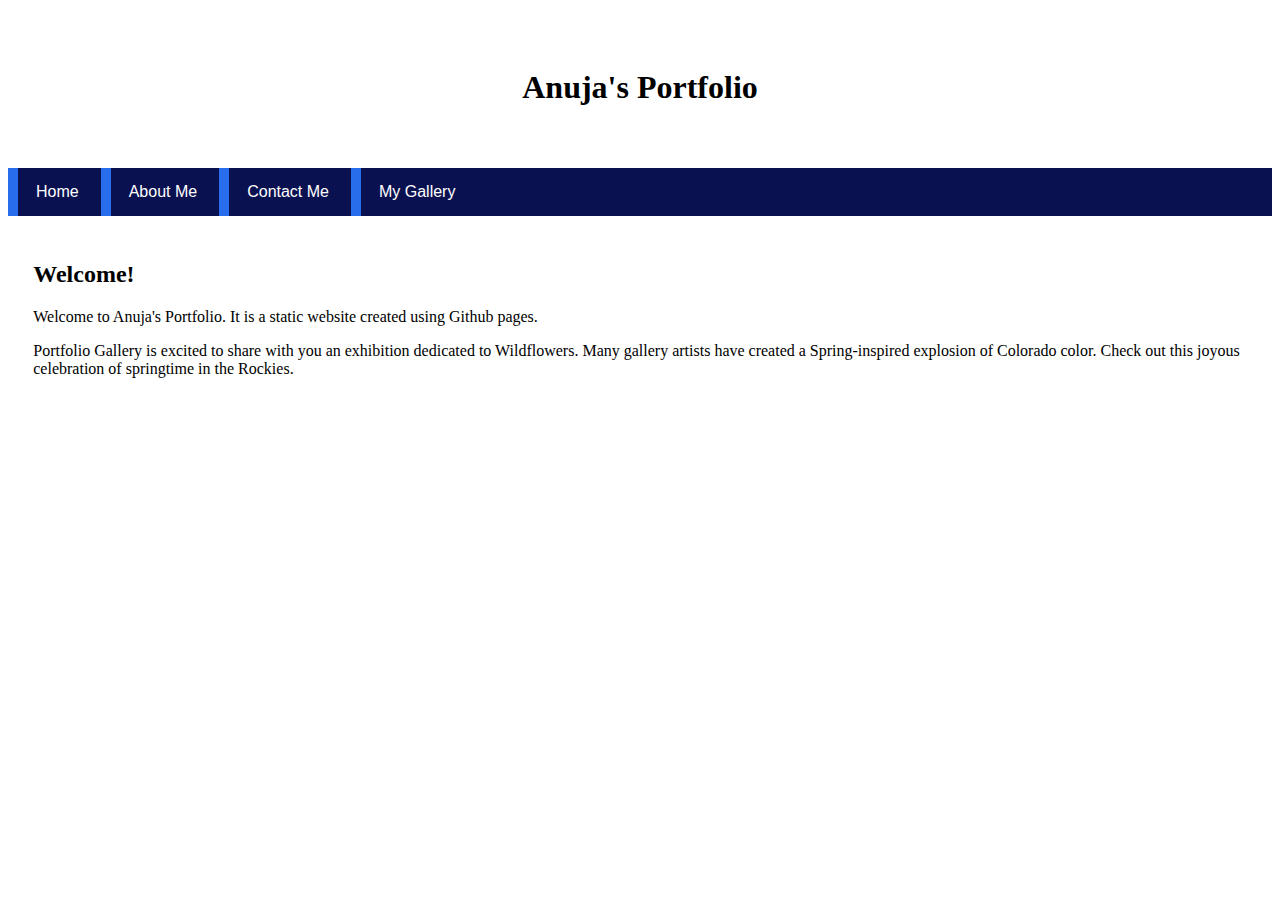
<file: index.html>
<!DOCTYPE html>
<html lang="en">
    <head>
        <title>AnujaBanthia.github.io| Static Portfolio Website| Home</title>
        <link rel="stylesheet" href="css/header.css">
    </head>
  <body>
    <header>
        <h1>Anuja's Portfolio</h1>
    </header>
    <nav>
    <ul>
        <li><a href="index.html" >Home</a></li>
        <li><a href="about.html">About Me</a></li>
        <li><a href="contact.html">Contact Me</a></li>
        <li><a href="gallery.html">My Gallery</a></li>
    </ul>
    </nav>
    <main>
        <div class="main">
            <h2>Welcome!</h2>
            <p>Welcome to Anuja's Portfolio. It is a static website created using Github pages.</p>
            <p>Portfolio Gallery is excited to share with you an exhibition dedicated to Wildflowers. 
                Many gallery artists have created a Spring-inspired explosion of Colorado color. 
                Check out this joyous celebration of springtime in the Rockies.</p>
        </div>
    
    </main>
  </body>
</html>
</file>
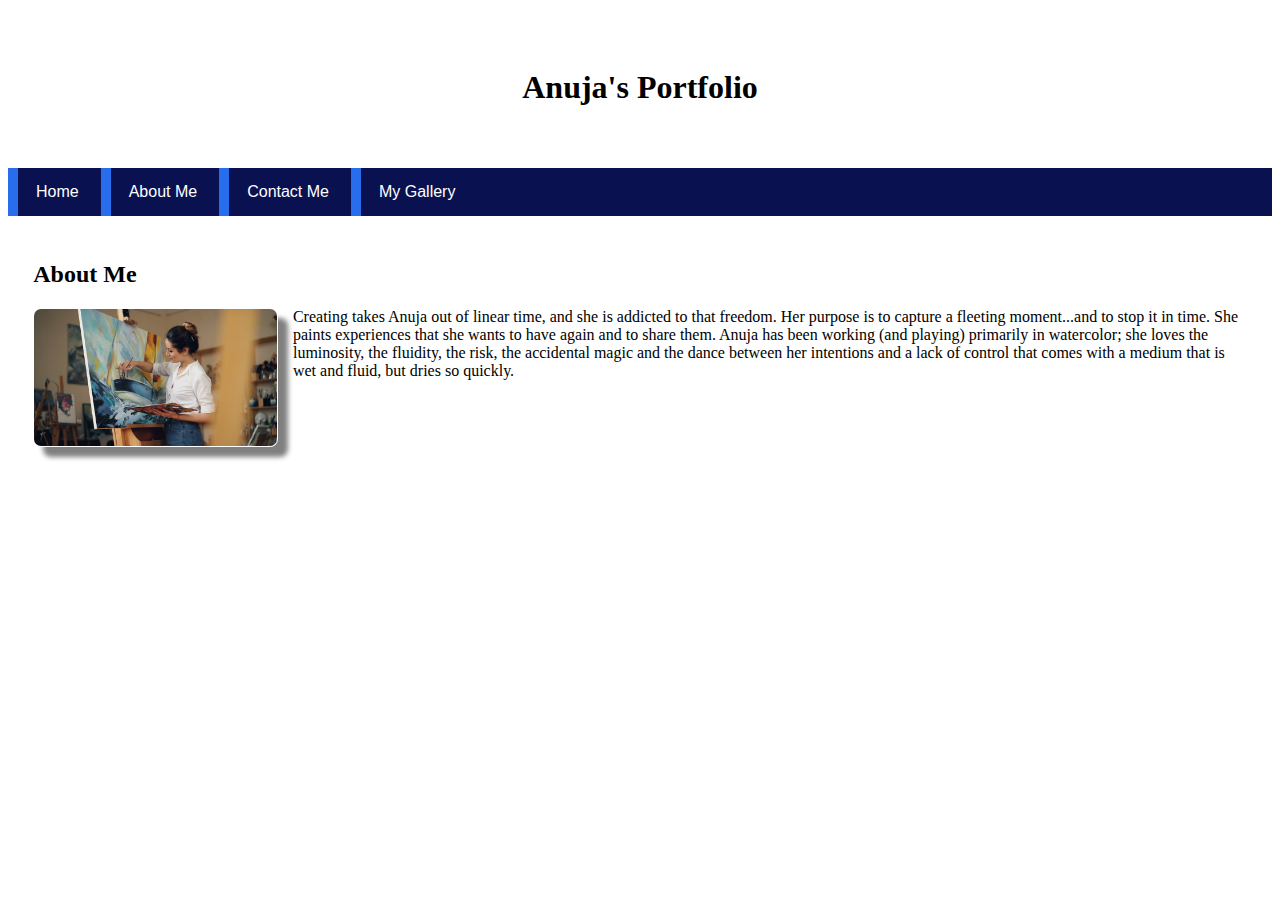
<file: about.html>
<!DOCTYPE html>
<html lang="en">
    <head>
        <title>AnujaBanthia.github.io| Static Portfolio Website| AboutMe</title>
        <link rel="stylesheet" href="css/header.css">
    </head>
    
  <body>
    <header>
        <h1>Anuja's Portfolio</h1>
    </header>
    <nav>
    <ul>
        <li><a href="index.html" >Home</a></li>
        <li><a href="about.html">About Me</a></li>
        <li><a href="contact.html">Contact Me</a></li>
        <li><a href="gallery.html">My Gallery</a></li>
    </ul>
    </nav>
    <main>
        <div class="main">
            <h2 class="main-heading">About Me</h2>
            
             <div>
                <img src="images/my-photo.jpg" class="profile-photo">
             </div>   
                
               
            <p>Creating takes Anuja out of linear time, and she is addicted to that freedom. Her purpose is to capture a fleeting moment...and to stop it in time. She paints experiences that she wants to have again and to share them.

                Anuja has been working (and playing) primarily in watercolor; she loves the luminosity, the fluidity, the risk, the accidental magic and the dance between her intentions and a lack of control that comes with a medium that is wet and fluid, but dries so quickly.</p>
        </div>
    
    </main>
</body>
</html>
</file>
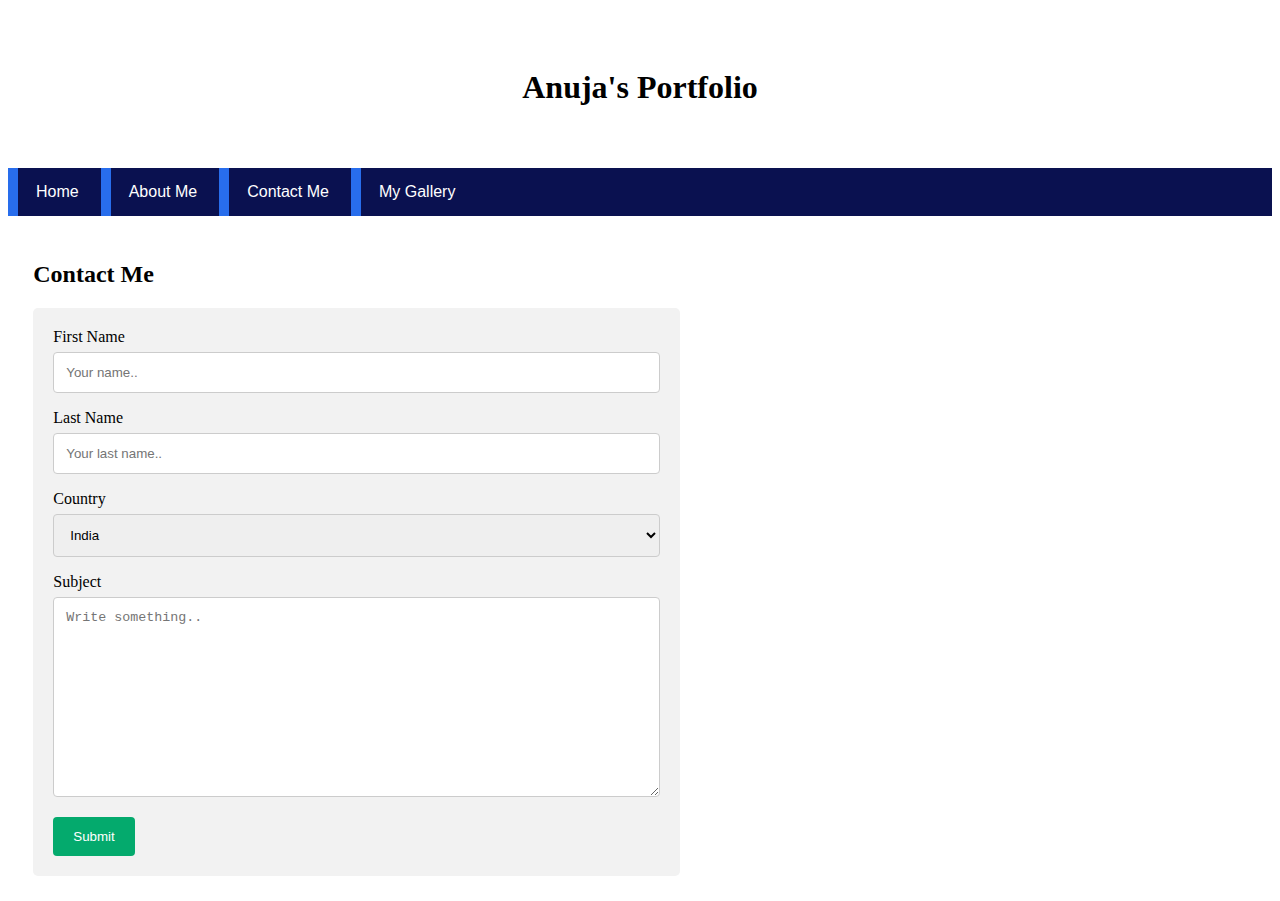
<file: contact.html>
<!DOCTYPE html>
<html lang="en">
    <head>
        <title>AnujaBanthia.github.io| Static Portfolio Website| Contact Details</title>
        <link rel="stylesheet" href="css/header.css">
        <link rel="stylesheet" href="css/form.css">
    </head>
  <body>
    <header>
        <h1>Anuja's Portfolio</h1>
    </header>
    <nav>
    <ul>
        <li><a href="index.html" >Home</a></li>
        <li><a href="about.html">About Me</a></li>
        <li><a href="contact.html">Contact Me</a></li>
        <li><a href="gallery.html">My Gallery</a></li>
    </ul>
    </nav>
    <main class="main">
        <h2 class="main-heading">Contact Me</h2>
        <div class="container">
            <form action="contact.html">
                <label for="fname">First Name</label>
                <input type="text" id="fname" name="firstname" placeholder="Your name..">
            
                <label for="lname">Last Name</label>
                <input type="text" id="lname" name="lastname" placeholder="Your last name..">
            
                <label for="country">Country</label>
                <select id="country" name="country">
                  <option value="australia">India</option>
                  <option value="canada">Canada</option>
                  <option value="usa">USA</option>
                </select>
            
                <label for="subject">Subject</label>
                <textarea id="subject" name="subject" placeholder="Write something.." style="height:200px"></textarea>
            
                <input type="submit" value="Submit" onclick="alert('Your request is accepted!')">
              </form>
        </div>
    </main>
</body>
</html>
</file>
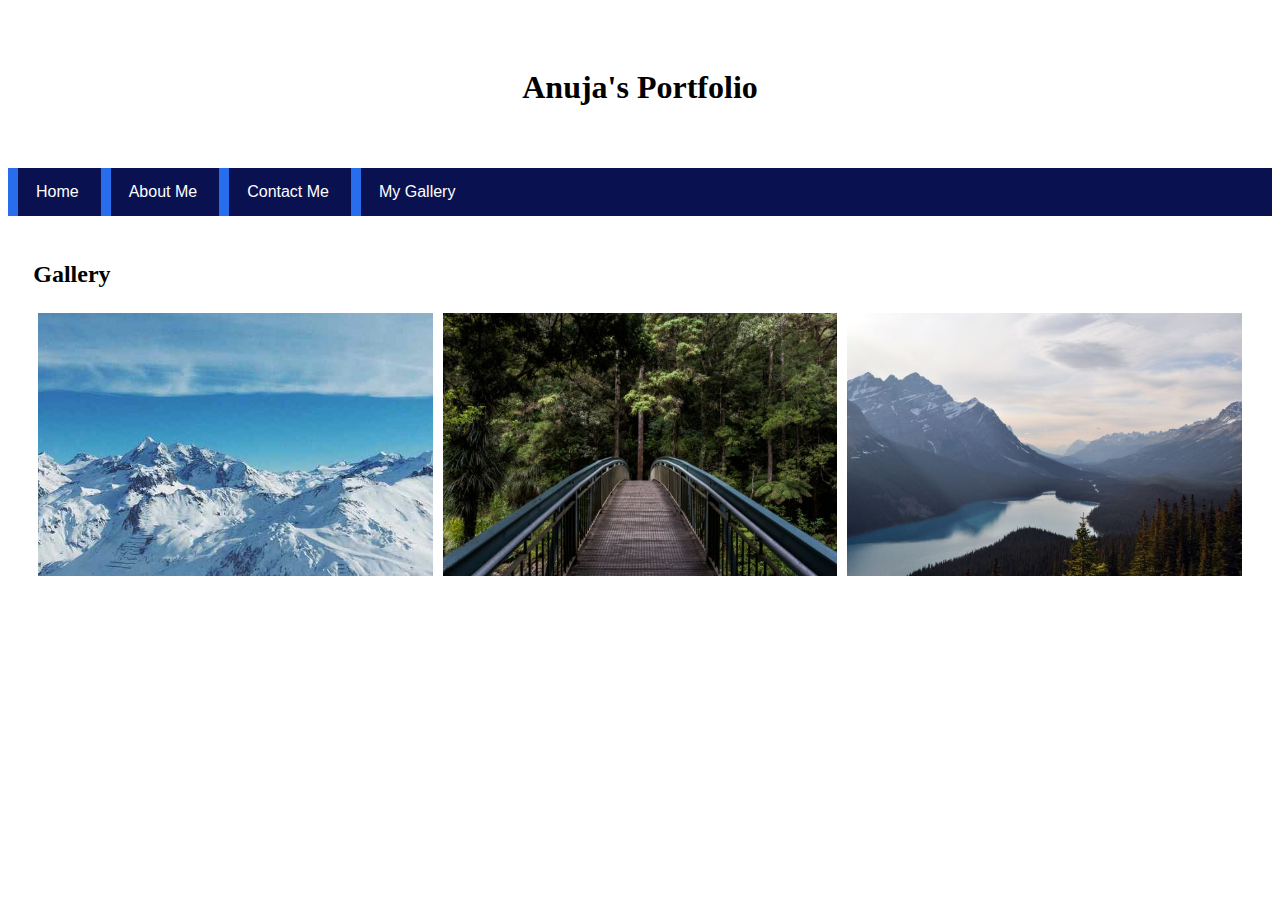
<file: gallery.html>
<!DOCTYPE html>
<html lang="en">
    <head>
        <title>AnujaBanthia.github.io| Static Portfolio Website| Gallery</title>
        <link rel="stylesheet" href="css/header.css">
        <link rel="stylesheet" href="css/gallery.css">
    </head>
    
  <body>
    <header>
        <h1>Anuja's Portfolio</h1>
    </header>
    <nav>
    <ul>
        <li><a href="index.html" >Home</a></li>
        <li><a href="about.html">About Me</a></li>
        <li><a href="contact.html">Contact Me</a></li>
        <li><a href="gallery.html">My Gallery</a></li>
    </ul>
    </nav>
    <main class="main">
        <h2 class="main-heading">Gallery</h2>
        <div class="row">
            <div class="column">
              <img src="images/gallery/img_snow.jpg" alt="Snow" >
            </div>
            <div class="column">
              <img src="images/gallery/img_forest.jpg" alt="Forest" >
            </div>
            <div class="column">
              <img src="images/gallery/img_mountains.jpg" alt="Mountains" >
            </div>
          </div>
    </main>
</body>
</html>
</file>
<file: css/header.css>
ul
{
list-style-type: none;
margin: 0;
padding: 0;
background-color: #0a1150;
}

nav li {
display: inline-block;
}

nav li a {
display: block;
color: white;
text-align: center;
padding: 15px 18px;
text-decoration: none;
font-family: sans-serif;
border-left: 10px solid rgb(40, 109, 236);
}

nav li a:hover {
    background-color: rgb(64, 156, 231);
}
header {
  padding: 40px;
  text-align: center;
  background: rgb(255, 255, 255);
  color: black;
}

.main{
    display: block;
    margin: 1%;
    padding: 1%;
}

.main-heading{
    font-size: 14;
    font-weight: bold;
}

.profile-photo{
    width: 20%;
    height: 15%;
    border-radius: 8px;
    box-shadow: 10px 10px 5px grey;
    float: left;
    padding: 1px;
    margin-right: 15px;
}
</file>
<file: css/form.css>
.container {
    border-radius: 5px;
    background-color: #f2f2f2;
    padding: 20px;
    width: 50%;
    align-self: center;
  }

  input[type=submit]:hover {
    background-color: #45a049;
  }

  input[type=submit] {
    background-color: #04AA6D;
    color: white;
    padding: 12px 20px;
    border: none;
    border-radius: 4px;
    cursor: pointer;
  }

  input[type=text], select, textarea {
    width: 100%;
    padding: 12px;
    border: 1px solid #ccc;
    border-radius: 4px;
    box-sizing: border-box;
    margin-top: 6px;
    margin-bottom: 16px;
  }
</file>
<file: css/gallery.css>
.column {
    flex: 33.33%;
    padding: 5px;
  }

  .row {
    display: flex;
  }

  div img{
      width: 100%;
  }
</file>
